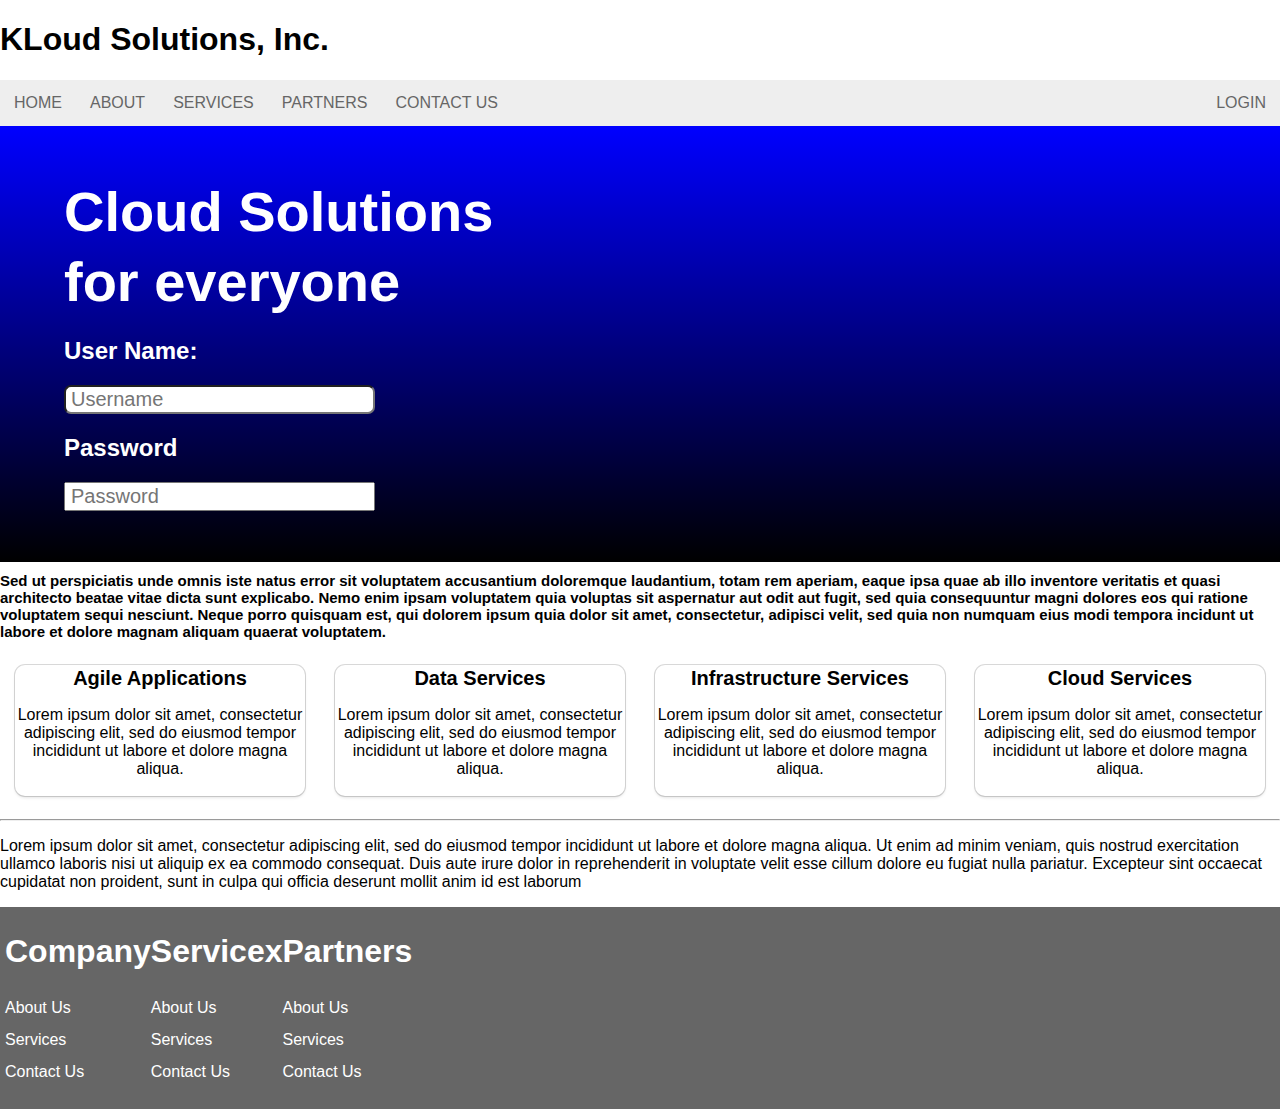
<file: index.html>
<!DOCTYPE html>
<html lang="en" dir="ltr">
  <head>
    <meta charset="utf-8">
    <title>KLoud Solutions</title>
    <meta name="viewport" content="width=device-width, initial-scale=1.0">
    <link rel="stylesheet" href="webcss1.css">
  </head>
  <body>
    <h1>KLoud Solutions, Inc.</h1>
    <nav>
      <ul class="topnav" id="mydropNav">
        <li><a href="#">Home</a></li>
        <li><a href="#">About</a></li>
        <li><a href="#">Services</a></li>
        <li><a href="#">Partners</a></li>
        <li><a href="#">Contact Us</a></li>
        <li class="topnav-right"><a href="#">Login</a></li>
        <li class="mdropdown"><a href="javascript:void(0);" onclick="dropdownMenu()">&#9776;</a></li>
      </ul>
    </nav>

<div>
<div class="container" id="section1-gradient">
<div class="row">
  <div class="col-6">
    <div class="leftside-col">
<h1 class="h1banner">Cloud Solutions</h1>
<h1 class="h1banner">for everyone</h1>
    </div>
    <form>
      <div  class="leftside-col">
        <h2>User Name:</h2>
         <input class="inputbox" name="username" type="text" placeholder="Username">
        <h2>Password</h2>
         <input class="inputbox" name="password" type="password" placeholder="Password">
      </div>
    </form>
  </div>
  <div class="col-6">
    <div class="rightside-col">
      <div class="videoContainer">
      <iframe width="410" height="215" src="https://www.youtube.com/embed/KVydGQGR1Lo" frameborder="0" allow="accelerometer; autoplay; clipboard-write; encrypted-media; gyroscope; picture-in-picture" allowfullscreen></iframe>
      </div>
    </div>
  </div>
</div>
</div>

<header>
  <h1 class="section2Header">Sed ut perspiciatis unde omnis iste natus error sit voluptatem accusantium doloremque laudantium, totam rem aperiam, eaque ipsa quae ab illo inventore veritatis et quasi architecto beatae vitae dicta sunt explicabo. Nemo enim ipsam voluptatem quia voluptas sit aspernatur aut odit aut fugit, sed quia consequuntur magni dolores eos qui ratione voluptatem sequi nesciunt. Neque porro quisquam est, qui dolorem ipsum quia dolor sit amet, consectetur, adipisci velit, sed quia non numquam eius modi tempora incidunt ut labore et dolore magnam aliquam quaerat voluptatem.</h1>
</header>
<div class="Container" id="servicescontainer">
  <div class="row">
    <div class="col-3">
        <div class="box">
        <label for="">Agile Applications</label>
        <p>Lorem ipsum dolor sit amet, consectetur adipiscing elit, sed do eiusmod tempor incididunt ut labore et dolore magna aliqua.</p>
      </div>
    </div>
    <div class="col-3">
        <div class="box">
          <label for="">Data Services</label>
          <p>Lorem ipsum dolor sit amet, consectetur adipiscing elit, sed do eiusmod tempor incididunt ut labore et dolore magna aliqua.</p>
        </div>
    </div>
    <div class="col-3">
        <div class="box">
          <label for="">Infrastructure Services</label>
          <p>Lorem ipsum dolor sit amet, consectetur adipiscing elit, sed do eiusmod tempor incididunt ut labore et dolore magna aliqua.</p>
        </div>
    </div>
    <div class="col-3">
        <div class="box">
          <label for="">Cloud Services</label>
          <p>Lorem ipsum dolor sit amet, consectetur adipiscing elit, sed do eiusmod tempor incididunt ut labore et dolore magna aliqua.</p>
        </div>
    </div>
    </div>
  </div>
</div>
<hr>
<div class="">
<p>Lorem ipsum dolor sit amet, consectetur adipiscing elit, sed do eiusmod tempor incididunt ut labore et dolore magna aliqua. Ut enim ad minim veniam, quis nostrud exercitation ullamco laboris nisi ut aliquip ex ea commodo consequat. Duis aute irure dolor in reprehenderit in voluptate velit esse cillum dolore eu fugiat nulla pariatur. Excepteur sint occaecat cupidatat non proident, sunt in culpa qui officia deserunt mollit anim id est laborum</p>
</div>
<footer class="foot1">
 <div class="row">
    <div class"col-4">
      <h1>Company</h1>
      <ul>
        <li>About Us</li>
        <li>Services</li>
        <li>Contact Us</li>
      </ul>
    </div>
    <div class"col-4">
     <h1>Servicex</h1>
     <ul>
       <li>About Us</li>
       <li>Services</li>
       <li>Contact Us</li>
     </ul>
   </div>
   <div class"col-4">
     <h1>Partners</h1>
   <ul>
     <li>About Us</li>
     <li>Services</li>
     <li>Contact Us</li>
   </ul>
 </div>
 </div>


</footer>




<script>
  function dropdownMenu(){
    var x = document.getElementById("mydropNav");
    if (x.className == "topnav"){
      x.className += " responsive";
      /* change topnav to topnav.responsive*/
    } else {
      x.className = "topnav";
    }
  }
</script>

  </body>
</html>
</file>
<file: webcss1.css>
nav, header, footer {
  display: block;
  font-family: "Helvetica Neue", Helvetica, serif, sans-serif;
}

body {
  background-color: #fff;
  font-family: "Helvetica Neue", Helvetica, serif, sans-serif;
  margin: 0;
  color: black;
  /*background: linear-gradient(to right, grey, blue);*/
}

p{
  font-size: 15;
}
.container{
  width: 100%
  margin:auto;
  padding-top: 4%;
  padding-bottom: 4%;

}

label{
 font-size: 20px;
  font-weight: bold;
  center;
}

footer.foot1{
  background-color: #666;
  text-align: center;
  color: white;
  padding: 5px;
}

footer.foot1 ul{
  list-style: none;
  text-align: left;
  padding: 0px;
}

footer.foot1 ul li{
  line-height: 2.0;
}


/*####################### Navigation ################*/
nav{
  width: 100%;
  margin: 0;
}

nav ul{
  background-color: #eee;
  overflow: hidden;
  margin: 0;
  padding: 0;
}

ul.topnav li{
  list-style: none;
  float:left;
}
ul li.topnav-right{
  list-style: none;
  float:right;
}

body p {
  color: black;
}

ul.topnav li a{
  display:block;
  text-decoration: none;
  min-height: 16px;
  text-align: center;
  text-transform: uppercase;
  padding:14px;
  color: #666;
}

ul.topnav li a:hover{
  background-color: #0080ff;
  color:white;
}

ul.topnav li.mdropdown{
  display: none;
}

/* ################### End of Navigation  ##############*/



/* ################### Container top ##############*/
#section1-gradient{
  display: block;
  background: linear-gradient(to bottom, blue, black);
  /*background-color: #fff;*/
}

.row{
  width: 100%;
  display: flex;
  flex-wrap: wrap;
  align-items: center;
}

.row::after{
  display: table;
  clear: both;
  content: "";
  color: black;
}

h1.h1banner{
  color: white;
  font-size: 56px;
  margin:0;
  line-height: 70px;
}

form h2{
  color: #fff;
}

h1.section2Header{
text-align: left;
 font-size: 15px;
 color: black;
 background-color: white;
}

/* the total columns should add to 12 */
.col-1 {width: 8.33%;}
.col-2 {width: 16.66%;}
.col-3 {width: 25%;}
.col-4 {width: 33.33%;}
.col-5 {width: 41.66%;}
.col-6 {width: 50%;}
.col-7 {width: 58.33%;}
.col-8 {width: 66.66%;}
.col-9 {width: 75%;}
.col-10 {width: 83.33%;}
.col-11 {width: 91.66%;}
.col-12 {width: 100%;}

input[type="text"]{
  font-size:20px;
  width: 300px;
  padding-left: 5px;
  border-radius: 7px;
}

div.leftside-col{
  margin-left: 10%
}
div.rightside-col{
  margin-left: 10%;
  margin-right: 2%;
}

input[type="password"]{
  font-size:20px;
  width: 300px;
  padding-left: 5px;
}


/*#### services Container #######*/
#servicescontainer{
  background-color: white;
}

div.box {
margin: 15px;
text-align: center;
  background-color: #fff;
  box-shadow: 0 0 0 1px rgba(0,0,0,.15),
  0 2px 3px 0 rgba(0,0,0,.1);
  padding: 2px;
  border-radius: 10px;
}




/* ################### End of container  ##############*/


/*############ Mobile ################ */
@media all and (max-width: 600px) {
  ul.topnav li:not(:nth-child(1)){
    display: none;
  }

ul.topnav li.mdropdown{
  display:block;
  float:right;
}

ul.topnav.responsive li.mdropdown{
  position: absolute;
  top: 0;
  right: 0;
}

ul.topnav.responsive{
  position:relative;
}

ul.topnav.responsive li{
  display:inline;
  float:none;
}

ul.topnav.responsive li a{
  display:block;
  text-align: left;
}

div.col-6, div.col-3{
  width: 100%;
  margin-left: 0;
  margin-top: 10px;
}

div.leftside-col, div.rightside-col{
  margin-left: 5px;
  margin-right: 5px;
}

input[type="text"]{
  width: 200px;
}
input[type="password"]{
  width: 200px;
}


div.videoContainer iframe{
  position: relative; /*to keep it in its normal position we use normal*/
  width: 100%;
  margin: 0;
  overflow: hidden;
  background-color: white;

}
}

/* ########## end of MObile#######################*/
</file>
